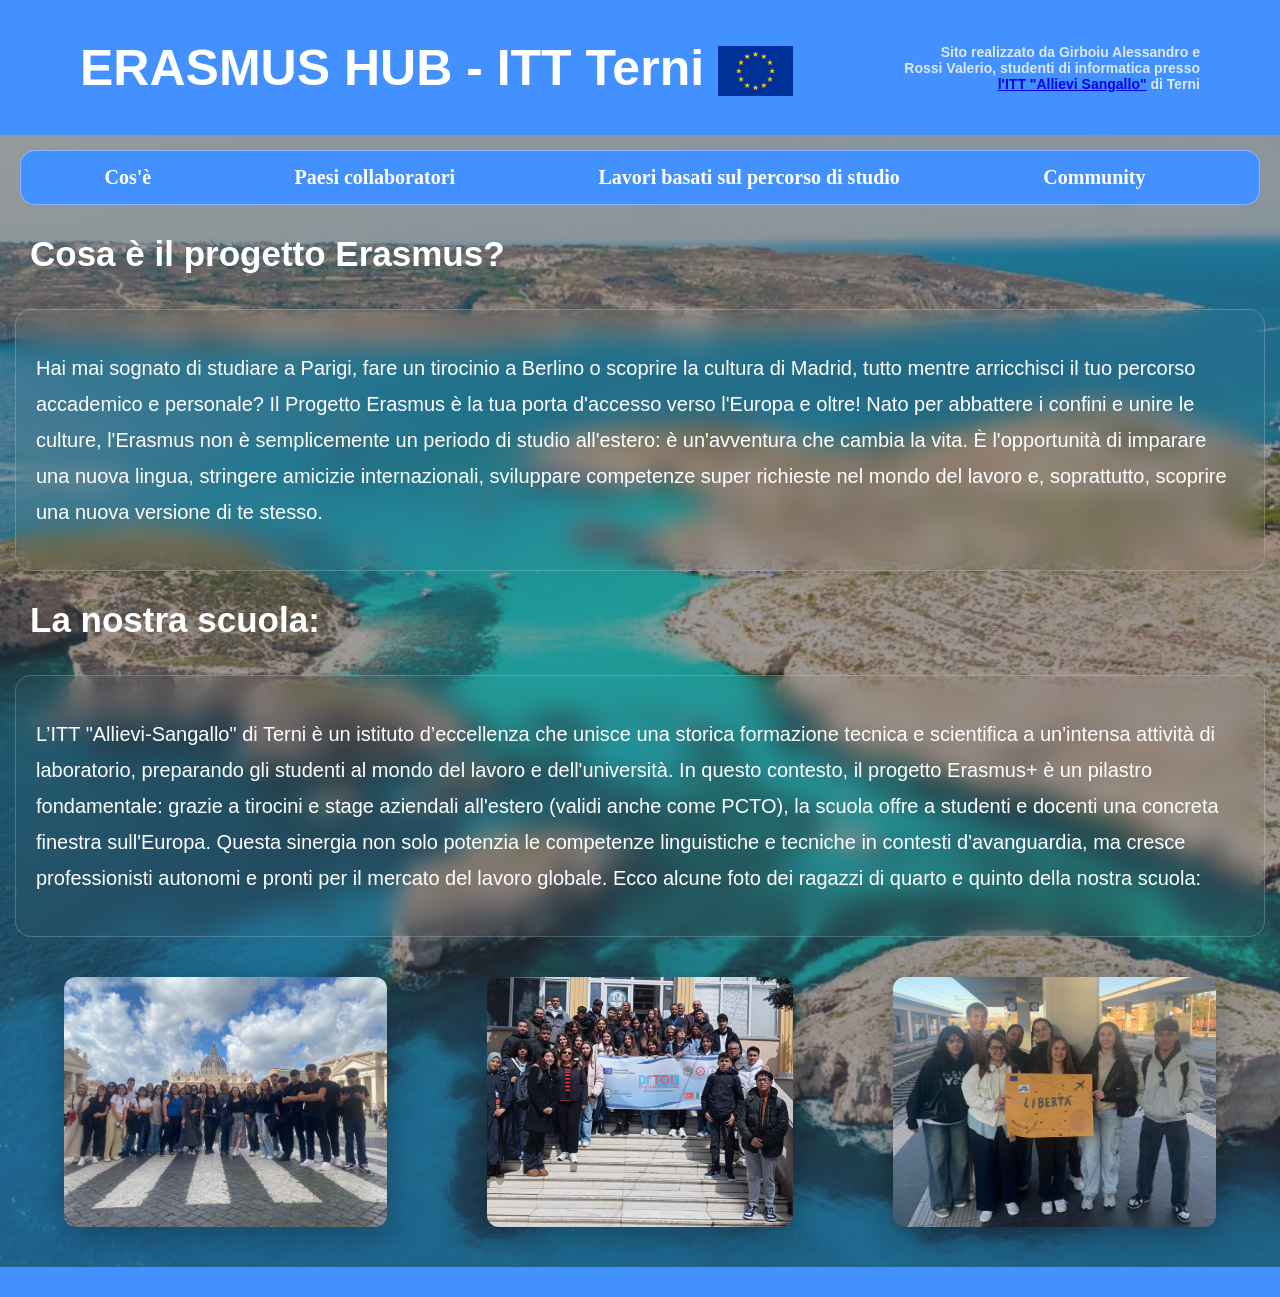
<file: Progetto2_Girboiu_Rossi/strutturaSito/index.html>
<!DOCTYPE html>
<html lang="en">
<head>
    <meta charset="UTF-8">
    <meta name="viewport" content="width=device-width, initial-scale=1.0">
    <title>Document</title>
    <link rel="stylesheet" href="style.css">
</head>
<body>
  <div class="contenuto">
    <div class="bkimage-back"  id="bk-back"></div>
    <div class="bkimage-front" id="bk-front"></div>
    <div class="overlay"></div>
    <div class="contenuto2">
      <div class="title">
        <h1 style="font-size: 50px;">
          ERASMUS HUB - ITT Terni
          <img src="../immaginiSito/logo_UE.png" id="image1">
        </h1>
        <div id="credits">
          <p>
            Sito realizzato da Girboiu Alessandro e Rossi Valerio, studenti di informatica presso <a href="https://www.ittterni.edu.it/" target="_blank">l'ITT "Allievi Sangallo"</a> di Terni      <!--target blank è una funzione che permette di aprire il link in un'altra pagina e non sovrascrivendo quella corrente-->
          </p>
        </div>
      </div>
    </div>
    <nav class="navbar">
        <ul class="nav-links">
          <li><a href="index.html"><b>Cos'è</b></a></li>
          <li><a href="#"><b>Paesi collaboratori</b></a></li>
          <li><a href="Page3.html"><b>Lavori basati sul percorso di studio</b></a></li>
          <li><a href="#"><b>Community</b></a></li>
        </ul>
    </nav>
    <h2 class="title" style="font-size: 35px; ">Cosa è il progetto Erasmus?</h2>
    <div class="paragrafo-lucido" style="font-size: 20px;">
      <p>
          Hai mai sognato di studiare a Parigi, fare un tirocinio a Berlino o scoprire la cultura di Madrid, tutto mentre arricchisci il tuo percorso accademico e personale? Il Progetto Erasmus è la tua porta d'accesso verso l'Europa e oltre!

          Nato per abbattere i confini e unire le culture, l'Erasmus non è semplicemente un periodo di studio all'estero: è un'avventura che cambia la vita. È l'opportunità di imparare una nuova lingua, stringere amicizie internazionali, sviluppare competenze super richieste nel mondo del lavoro e, soprattutto, scoprire una nuova versione di te stesso.
      </p>
    </div>
    <h2 class="title" style="font-size: 35px;">La nostra scuola:</h2>
    <div class="paragrafo-lucido" style="font-size: 20px;">
      <p>
          L’ITT "Allievi-Sangallo" di Terni è un istituto d’eccellenza che unisce una storica formazione tecnica e scientifica a un'intensa attività di laboratorio, preparando gli studenti al mondo del lavoro e dell'università. In questo contesto, il progetto Erasmus+ è un pilastro fondamentale: grazie a tirocini e stage aziendali all'estero (validi anche come PCTO), la scuola offre a studenti e docenti una concreta finestra sull'Europa. Questa sinergia non solo potenzia le competenze linguistiche e tecniche in contesti d'avanguardia, ma cresce professionisti autonomi e pronti per il mercato del lavoro globale. Ecco alcune foto dei ragazzi di quarto e quinto della nostra scuola:
      </p>
    </div>
    <div>
      <div class="align-images">
        <img src="../immaginiSito/image4.jpeg" class="images" alt="Foto Erasmus 1">
        <img src="../immaginiSito/image5.jpg" class="images" alt="Foto Erasmus 2">
        <img src="../immaginiSito/image6.jpg" class="images" alt="Foto Erasmus 3">
      </div>
    </div>
    <div id="banda-inferiore">
      <p>

      </p>
    </div>
  </div>
<script src="script.js"></script>
</body>
</html>
</file>
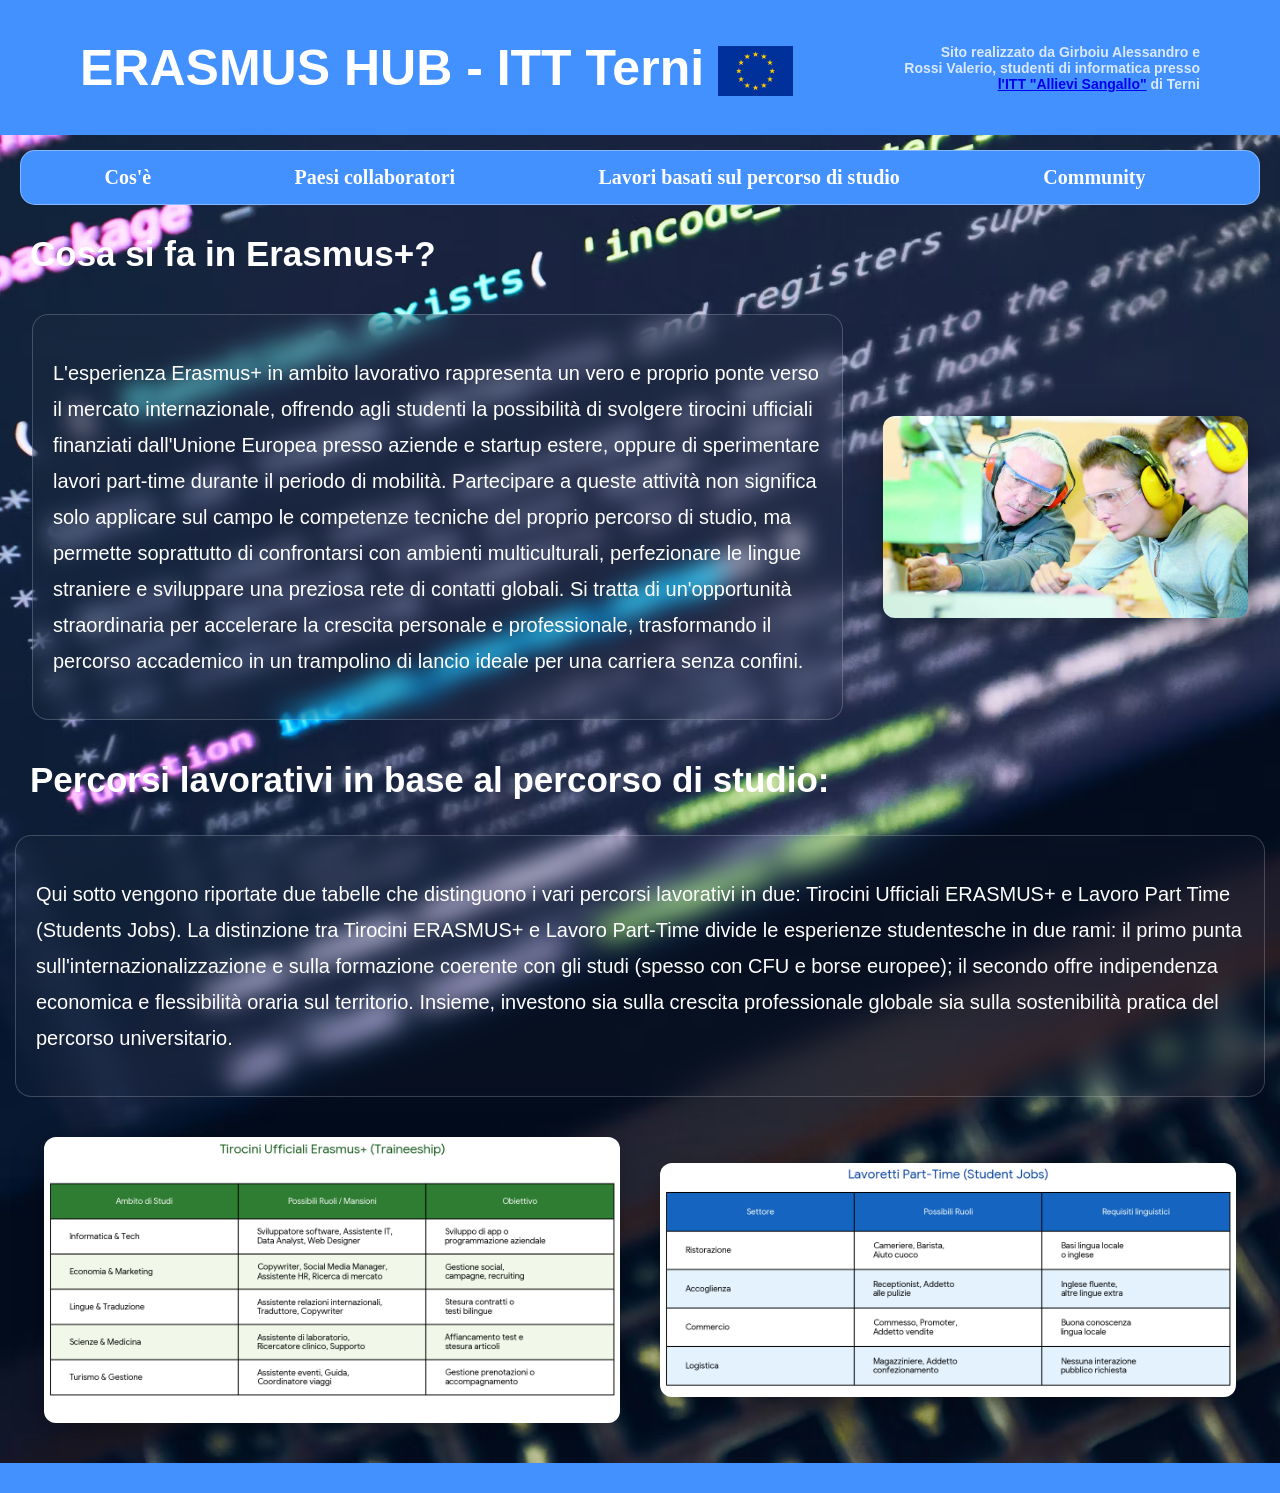
<file: Progetto2_Girboiu_Rossi/strutturaSito/Page3.html>
<!DOCTYPE html>
<html lang="en">
<head>
    <meta charset="UTF-8">
    <meta name="viewport" content="width=device-width, initial-scale=1.0">
    <title>Document</title>
    <link rel="stylesheet" href="style.css">
</head>
<body>
    <div class="contenuto1-3">
        <div class="contenuto2">
            <div class="title">
                <h1 style="font-size: 50px;">
                ERASMUS HUB - ITT Terni
                <img src="../immaginiSito/logo_UE.png" id="image1">
                </h1>
                <div id="credits">
                    <p>
                        Sito realizzato da Girboiu Alessandro e Rossi Valerio, studenti di informatica presso <a href="https://www.ittterni.edu.it/" target="_blank">l'ITT "Allievi Sangallo"</a> di Terni
                    </p>
                </div>
            </div>
            </div>
            <nav class="navbar">
                <ul class="nav-links">
                <li><a href="index.html"><b>Cos'è</b></a></li>
                <li><a href="#"><b>Paesi collaboratori</b></a></li>
                <li><a href="Page3.html"><b>Lavori basati sul percorso di studio</b></a></li>
                <li><a href="#"><b>Community</b></a></li>
                </ul>
            </nav>
            <h2 class="title" style="font-size: 35px; ">Cosa si fa in Erasmus+?</h2>
            <div class="align-content3">
                <div class="paragrafo-lucido" style="font-size: 20px;">
                     <p>
                        L'esperienza Erasmus+ in ambito lavorativo rappresenta un vero e proprio ponte verso il mercato internazionale, offrendo agli studenti la possibilità di svolgere tirocini ufficiali finanziati dall'Unione Europea presso aziende e startup estere, oppure di sperimentare lavori part-time durante il periodo di mobilità. Partecipare a queste attività non significa solo applicare sul campo le competenze tecniche del proprio percorso di studio, ma permette soprattutto di confrontarsi con ambienti multiculturali, perfezionare le lingue straniere e sviluppare una preziosa rete di contatti globali. Si tratta di un'opportunità straordinaria per accelerare la crescita personale e professionale, trasformando il percorso accademico in un trampolino di lancio ideale per una carriera senza confini.
                    </p>
                </div>
                <img src="../immaginiSito/lavoro.jpg" class="images3-3" alt="Foto Lavoro 3">
            </div>
            <h2 class="title" style="font-size: 35px; ">Percorsi lavorativi in base al percorso di studio: </h2>
            <div class="paragrafo-lucido" style="font-size: 20px;">
                <p>
                    Qui sotto vengono riportate due tabelle che distinguono i vari percorsi lavorativi in due: Tirocini Ufficiali ERASMUS+ e Lavoro Part Time (Students Jobs). La distinzione tra Tirocini ERASMUS+ e Lavoro Part-Time divide le esperienze studentesche in due rami: il primo punta sull'internazionalizzazione e sulla formazione coerente con gli studi (spesso con CFU e borse europee); il secondo offre indipendenza economica e flessibilità oraria sul territorio. Insieme, investono sia sulla crescita professionale globale sia sulla sostenibilità pratica del percorso universitario.
                </p>
            </div>
            <div class="align-images3">
                <img src="../immaginiSito/lavoriErasmus.png" class="images3" alt="Foto Lavoro 1">
                <img src="../immaginiSito/lavoriErasmus_PART-TIME.png" class="images3" alt="Foto Lavoro 2">
            </div>
            <div id="banda-inferiore">
                <p>

                </p>
            </div>
        </div>
    </div>
</body>
</html>
</file>
<file: Progetto2_Girboiu_Rossi/strutturaSito/style.css>
div {
  font-family: Verdana, sans-serif;
  color: rgb(255, 255, 255);
}


body{
  margin: auto;
}


.title {
  position: relative;
  z-index: 10;
  font-family:'Gill Sans', 'Gill Sans MT', Calibri, 'Trebuchet MS', sans-serif; 
  font-weight: bold;
  margin-left: 30px;
  margin-right: 30px;
  display: flex;
  justify-content: space-between;
  align-items: center;   
  flex-shrink: 0; 
}


#credits {
  max-width: 300px;
  text-align: right;
  font-size: 14px;
  color: rgba(255, 255, 255, 0.8);
  word-wrap: break-word;
  display: -webkit-box;
  overflow: hidden;
  flex-shrink: 0;              
  margin-left: 20px;
}


.navbar {
  display: flex; 
  justify-content: space-between;
  align-items: center;
  background-color: rgb(67, 145, 255);
  padding: 15px 30px 15px 0;
  color: white;
  /*position: sticky: si muove normalmente, ma si blocca in cima (a top: 0) quando lo raggiunge*/
  position: sticky;
  top: 0;
  z-index: 1000;
  border-radius: 15px;
  /*calc(): funzione matematica che calcola la larghezza sottraendo 40px al totale dello schermo (100%)*/
  width: calc(100% - 40px);
  box-sizing: border-box;
  border: 1px solid rgba(255, 255, 255, 0.35);
  margin-top: 15px;
  margin-left: auto;
  margin-right: auto;
}


.navbar .title {
  font-size: 24px;
  font-weight: bold;
  flex: 0 0 auto;
}


.navbar .nav-links {
  list-style: none;
  display: flex;
  margin: 0;
  padding: 0;
  justify-content: space-evenly;
  gap: 60px;
  flex: 1;
}


.navbar .nav-links a {
  color: white;
  text-decoration: none;
  font-size: 20px;
  font-family:Cambria, Cochin, Georgia, Times, 'Times New Roman', serif;
  transition: color 0.3s ease;
}


.navbar .nav-links a:hover {
  color: #1100ff;
}


#image1 {
  height: 50px;
  width: auto;
  vertical-align: middle;
}


.images {
  width: 28%;
  max-width: 450px;       
  height: 250px;          
  /*object-fit: cover: riempie lo spazio senza deformare l'immagine, tagliando i bordi se necessario*/
  object-fit: cover;        
  border-radius: 12px;      
  box-shadow: 0 8px 32px rgba(0, 0, 0, 0.3);
}


.images3 {    
  width: 50%;                
  max-width: 600px;      
  height: auto;              
  /*object-fit: contain: mostra l'immagine intera senza tagliarla, lasciando eventuali spazi vuoti*/
  object-fit: contain;        
  border-radius: 12px;      
  box-shadow: 0 8px 32px rgba(0, 0, 0, 0.3);
}


.images3-3 {
  width: 30% !important; 
  max-width: 400px; 
  height: auto; 
  object-fit: contain; 
  border-radius: 12px;
  box-shadow: 0 8px 32px rgba(0, 0, 0, 0.3);
  flex-shrink: 0;
}


.align-content3 .paragrafo-lucido {
  flex: 1; 
  margin: 0;
}


.align-images {
  align-content: center;
  display: flex;            
  justify-content: space-evenly;
  width: 90%;
  align-items: center;      
  margin: 40px auto;        
  position: relative;       
  z-index: 10;
  gap: 100px;
}


.align-images3 {
  display: flex;            
  justify-content: center;   
  align-items: center;      
  flex-wrap: nowrap;         
  width: 90%;            
  margin: 40px auto;        
  position: relative;       
  z-index: 10;
  gap: 40px;
}


.align-content3 {
  display: flex; 
  justify-content: space-between;
  align-items: center;
  width: 95%; 
  margin: 40px auto; 
  gap: 40px; 
  flex-wrap: nowrap; 
}

.contenuto {
  position: relative;
  width: 100%;
  min-height: 100vh;
  background-image: url('../immaginiSito/image1.jpeg');  
  background-size: cover;
  background-position: top center;
  background-repeat: no-repeat;
  justify-content: space-between;
}


.contenuto1-3 {
  position: relative;
  width: 100%;
  min-height: 100vh;
  background-image: url('../immaginiSito/sfondoPag3.avif');  
  background-size: cover;
  background-position: top center;
  background-repeat: no-repeat;
  justify-content: space-between;
}


.contenuto::before {
  content: "";
  position: absolute;
  top: 0; left: 0; right: 0; bottom: 0;
  background-color: rgba(44, 44, 44, 0.5);
  z-index: 1;
}


.contenuto2 {
  position: relative;
  z-index: 3;
  color: white;
  padding: 5px 50px 5px 50px;
  background-color: rgb(67, 145, 255);
}



.contenuto .overlay {
  position: absolute;
  /*inset: 0: serve per impostare top, bottom, left, right a 0 e coprire tutto lo spazio*/
  inset: 0;
  background: rgba(60, 60, 60, 0.5);
  z-index: 2;
}


.contenuto .bkimage-back  { 
  opacity: 1; 
  z-index: 0; 
}


.contenuto .bkimage-front { 
  opacity: 0; 
  z-index: 1; 
}


.contenuto .bkimage-front.visible { 
  opacity: 1; 
}


.contenuto::before { 
  display: none; 
}


.contenuto .overlay {
  position: absolute;
  inset: 0;
  background: rgba(60, 60, 60, 0.5);
  z-index: 2;
}

.bkimage-back, .bkimage-front {
  position: absolute;
  inset: 0;
  background-size: cover;
  background-position: top center;
  background-repeat: no-repeat;
  transition: opacity 1.5s ease-in-out;
}

.bkimage-back  { 
  opacity: 1; 
  z-index: 0; 
}


.bkimage-front {
   opacity: 0; 
   z-index: 1; 
}


.bkimage-front.visible { 
  opacity: 1; 
}


.paragrafo-lucido {
  font-family: 'Gill Sans', 'Gill Sans MT', Calibri, 'Trebuchet MS', sans-serif;
  position: relative;
  z-index: 10;
  background: rgba(255, 255, 255, 0.02);  
  /*backdrop-filter: sfoca tutto ciò che sta dietro all'elemento per creare un effetto vetro*/
  backdrop-filter: blur(12px);
  -webkit-backdrop-filter: blur(12px);     
  border: 1px solid rgba(255, 255, 255, 0.2);
  border-radius: 16px;
  padding: 20px;
  color: white;
  margin-top: 35px;
  margin-right: 15px;
  margin-left: 15px;
  justify-content: left;
  line-height: 1.8;
}


#banda-inferiore {
  background-color: rgb(67, 145, 255);
  color: white;
  padding: 10px 50px;
  height: 30px;
  width: 100%;
  box-sizing: border-box;
  margin-top: 40px; 
  position: relative;
  z-index: 5; 
}
</file>
